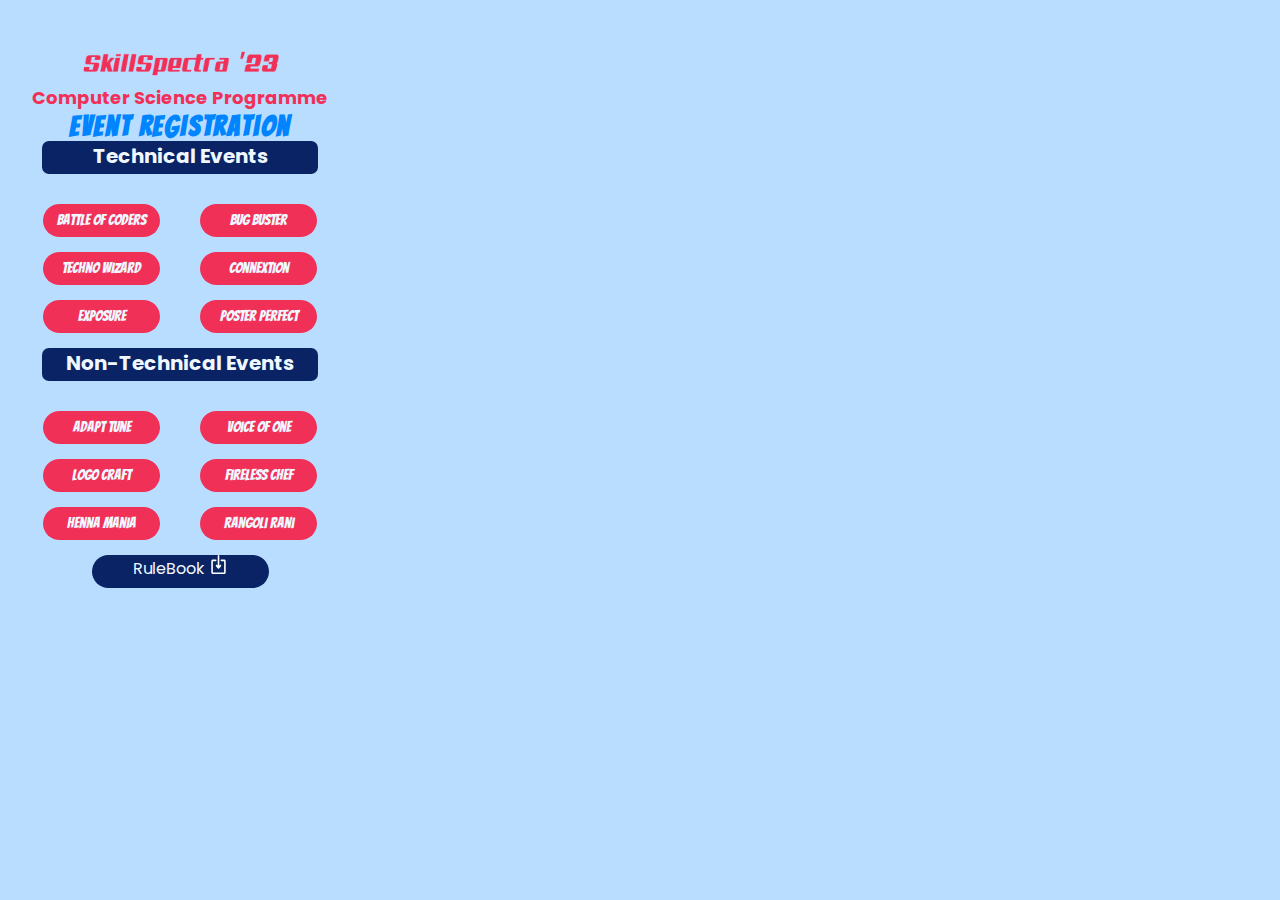
<file: index.html>
<!DOCTYPE html>
<html lang="en">
<head>
    <link rel="stylesheet" href="register.css">
    <meta charset="UTF-8">
    <meta name="viewport" content="width=device-width, initial-scale=1.0">
    <title>Skillspectra'23</title>
</head>
<body>
    <div class="bodi">
    <img src="SkillSpectra_23__1_-removebg-preview 1.png" alt="event name">
    <h1 class="cs">Computer Science Programme</h1>
    <h1 class="ER">Event Registration</h1>
    <div class="tech">
        <div class="techie">
        <div class="techevent">
        <h1>Technical Events</h1>
        </div></div>
        <div class="battle1">
            <div class="a"> 
            <a href="#" class="bc">Battle of coders</a></div>
            <div class="b">
            <a href="#" class="bb">Bug Buster</a></div>
        </div>
        <div class="battle2">
            <div class="c">
            <a href="#"class="tw">Techno Wizard</a>
            </div>
            <div class="d">
            <a href="#" class="lc" >Connextion</a>
            </div>
        </div>
        <div class="battle2">
            <div class="c">
                <a href="#"class="tw">Exposure</a>
                </div>
                <div class="d">
                <a href="#" class="lc" >Poster perfect</a>
                </div>
        </div>
    </div>
    <div class="nontech">
        <div class="nontechie">
        <div class="nontechevent">
        <h1>Non-Technical Events</h1>
        </div></div>
        <div class="battle1">
            <div class="a"> 
            <a href="#" class="bc">Adapt tune</a></div>
            <div class="b">
            <a href="#" class="bb">Voice of one</a></div>
        </div>
        <div class="battle2">
            <div class="c">
            <a href="#"class="tw">Logo Craft</a>
            </div>
            <div class="d">
            <a href="#" class="lc" >Fireless Chef</a>
            </div>
        </div>
        <div class="battle2">
            <div class="c">
            <a href="#"class="tw">Henna Mania</a>
            </div>
            <div class="d">
            <a href="#" class="lc" >Rangoli Rani</a>
            </div>
        </div>
    </div><div class="rb1">
    <div class="rb">
        <a href="#" class="rbook">RuleBook <svg xmlns="http://www.w3.org/2000/svg" width="19" height="19" viewBox="0 0 19 19" fill="none">
            <path d="M11.9664 9.99909C11.6266 9.71474 11.1201 9.75873 10.8355 10.0982L10.3025 10.733V0.802602C10.3025 0.359445 9.94343 0 9.49994 0C9.05646 0 8.69734 0.359445 8.69734 0.802602V10.7334L8.16475 10.0986C7.88001 9.75952 7.37431 9.71441 7.03381 9.99948C6.69435 10.2849 6.65003 10.791 6.9351 11.1304L8.88548 13.4546C8.89192 13.4621 8.90014 13.4675 8.90692 13.475C8.93052 13.5011 8.9563 13.5254 8.98313 13.5476C8.99885 13.5612 9.01391 13.5747 9.03035 13.5869C9.06001 13.6083 9.09151 13.6266 9.12439 13.6438C9.1405 13.6527 9.15588 13.6624 9.17265 13.6702C9.2102 13.687 9.24992 13.6992 9.28997 13.7099C9.30391 13.7135 9.3168 13.7192 9.33114 13.7224C9.38585 13.7342 9.4424 13.741 9.50034 13.741C9.55867 13.741 9.61515 13.7343 9.66987 13.7224C9.68381 13.7192 9.69702 13.7135 9.71097 13.7099C9.75101 13.6988 9.79073 13.687 9.82828 13.6702C9.84512 13.6623 9.8605 13.6527 9.87655 13.6438C9.9091 13.6266 9.94093 13.608 9.97059 13.5869C9.98703 13.5747 10.0021 13.5611 10.0178 13.5476C10.0446 13.525 10.07 13.5011 10.0936 13.475C10.1004 13.4675 10.1086 13.4625 10.1151 13.4546L12.0654 11.1304C12.3506 10.7906 12.3062 10.2846 11.9664 9.99909Z" fill="white"/>
            <path d="M15.1633 19H3.83715C2.97622 19 2.27588 18.2997 2.27588 17.4391V6.11267C2.27588 5.25213 2.97622 4.55179 3.83715 4.55179H6.74684C7.19 4.55179 7.54944 4.91123 7.54944 5.35439C7.54944 5.79755 7.19 6.15739 6.74684 6.15739H3.88115V17.3948H15.1189V6.15699H12.318C11.8745 6.15699 11.5154 5.79755 11.5154 5.35399C11.5154 4.91084 11.8745 4.55139 12.318 4.55139H15.1629C16.0238 4.55139 16.7242 5.25174 16.7242 6.11227V17.4391C16.7245 18.2997 16.0242 19 15.1633 19Z" fill="white"/>
          </svg></a>
    </div>
</div>
    </div>
</body>
</html>
</file>
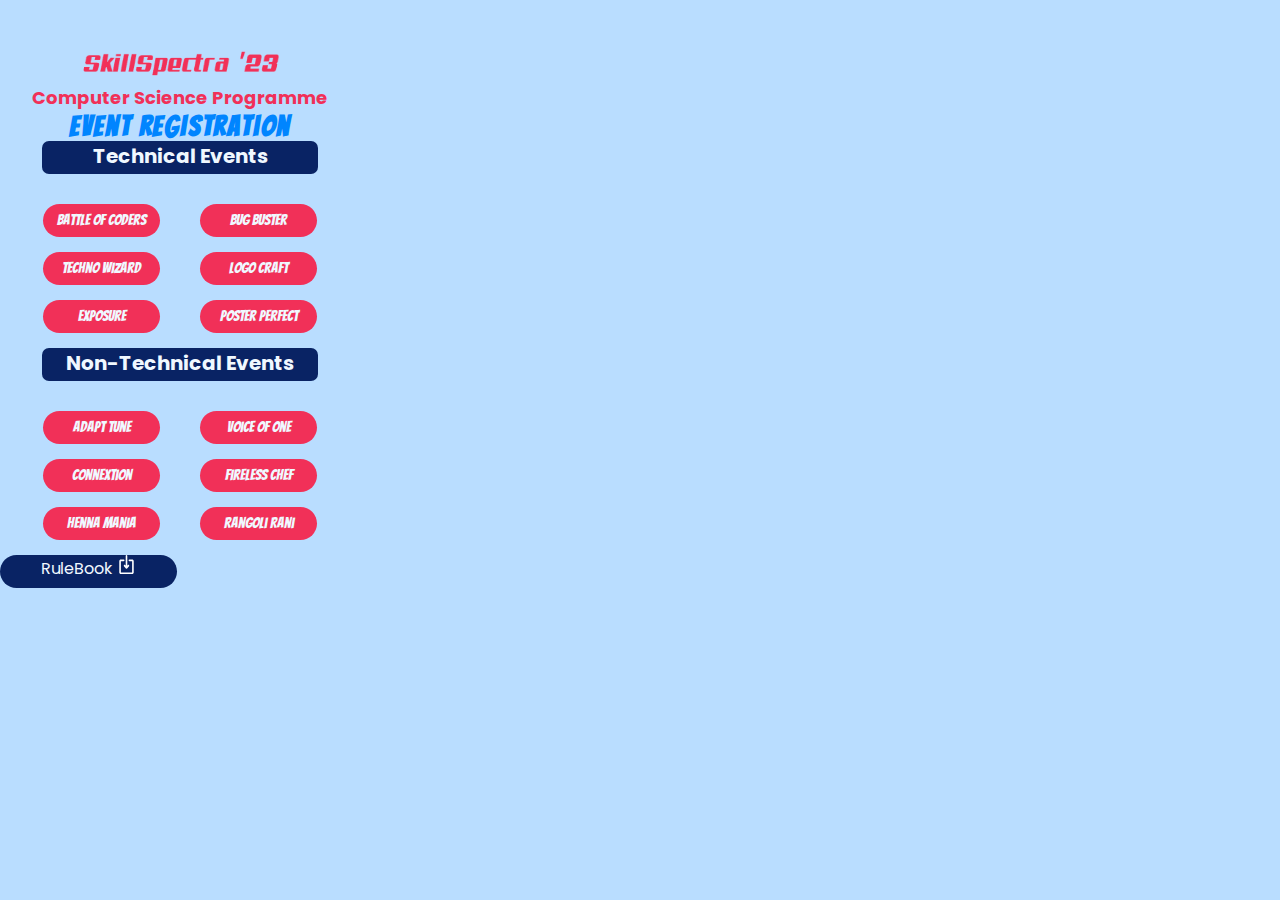
<file: register.html>
<!DOCTYPE html>
<html lang="en">
<head>
    <link rel="stylesheet" href="register.css">
    <meta charset="UTF-8">
    <meta name="viewport" content="width=device-width, initial-scale=1.0">
    <title>Skillspectra'23</title>
</head>
<body>
    <div class="bodi">
    <img src="SkillSpectra_23__1_-removebg-preview 1.png" alt="event name">
    <h1 class="cs">Computer Science Programme</h1>
    <h1 class="ER">Event Registration</h1>
    <div class="tech">
        <div class="techie">
        <div class="techevent">
        <h1>Technical Events</h1>
        </div></div>
        <div class="battle1">
            <div class="a"> 
            <a href="#" class="bc">Battle of coders</a></div>
            <div class="b">
            <a href="#" class="bb">Bug Buster</a></div>
        </div>
        <div class="battle2">
            <div class="c">
            <a href="#"class="tw">Techno Wizard</a>
            </div>
            <div class="d">
            <a href="#" class="lc" >Logo Craft</a>
            </div>
        </div>
        <div class="battle2">
            <div class="c">
                <a href="#"class="tw">Exposure</a>
                </div>
                <div class="d">
                <a href="#" class="lc" >Poster perfect</a>
                </div>
        </div>
    </div>
    <div class="nontech">
        <div class="nontechie">
        <div class="nontechevent">
        <h1>Non-Technical Events</h1>
        </div></div>
        <div class="battle1">
            <div class="a"> 
            <a href="#" class="bc">Adapt tune</a></div>
            <div class="b">
            <a href="#" class="bb">Voice of one</a></div>
        </div>
        <div class="battle2">
            <div class="c">
            <a href="#"class="tw">Connextion</a>
            </div>
            <div class="d">
            <a href="#" class="lc" >Fireless Chef</a>
            </div>
        </div>
        <div class="battle2">
            <div class="c">
            <a href="#"class="tw">Henna Mania</a>
            </div>
            <div class="d">
            <a href="#" class="lc" >Rangoli Rani</a>
            </div>
        </div>
    </div>
    <div class="rb">
        <a href="#" class="rbook">RuleBook <svg xmlns="http://www.w3.org/2000/svg" width="19" height="19" viewBox="0 0 19 19" fill="none">
            <path d="M11.9664 9.99909C11.6266 9.71474 11.1201 9.75873 10.8355 10.0982L10.3025 10.733V0.802602C10.3025 0.359445 9.94343 0 9.49994 0C9.05646 0 8.69734 0.359445 8.69734 0.802602V10.7334L8.16475 10.0986C7.88001 9.75952 7.37431 9.71441 7.03381 9.99948C6.69435 10.2849 6.65003 10.791 6.9351 11.1304L8.88548 13.4546C8.89192 13.4621 8.90014 13.4675 8.90692 13.475C8.93052 13.5011 8.9563 13.5254 8.98313 13.5476C8.99885 13.5612 9.01391 13.5747 9.03035 13.5869C9.06001 13.6083 9.09151 13.6266 9.12439 13.6438C9.1405 13.6527 9.15588 13.6624 9.17265 13.6702C9.2102 13.687 9.24992 13.6992 9.28997 13.7099C9.30391 13.7135 9.3168 13.7192 9.33114 13.7224C9.38585 13.7342 9.4424 13.741 9.50034 13.741C9.55867 13.741 9.61515 13.7343 9.66987 13.7224C9.68381 13.7192 9.69702 13.7135 9.71097 13.7099C9.75101 13.6988 9.79073 13.687 9.82828 13.6702C9.84512 13.6623 9.8605 13.6527 9.87655 13.6438C9.9091 13.6266 9.94093 13.608 9.97059 13.5869C9.98703 13.5747 10.0021 13.5611 10.0178 13.5476C10.0446 13.525 10.07 13.5011 10.0936 13.475C10.1004 13.4675 10.1086 13.4625 10.1151 13.4546L12.0654 11.1304C12.3506 10.7906 12.3062 10.2846 11.9664 9.99909Z" fill="white"/>
            <path d="M15.1633 19H3.83715C2.97622 19 2.27588 18.2997 2.27588 17.4391V6.11267C2.27588 5.25213 2.97622 4.55179 3.83715 4.55179H6.74684C7.19 4.55179 7.54944 4.91123 7.54944 5.35439C7.54944 5.79755 7.19 6.15739 6.74684 6.15739H3.88115V17.3948H15.1189V6.15699H12.318C11.8745 6.15699 11.5154 5.79755 11.5154 5.35399C11.5154 4.91084 11.8745 4.55139 12.318 4.55139H15.1629C16.0238 4.55139 16.7242 5.25174 16.7242 6.11227V17.4391C16.7245 18.2997 16.0242 19 15.1633 19Z" fill="white"/>
          </svg></a>
    </div>
    </div>
</body>
</html>
</file>
<file: register.css>
@import url('https://fonts.googleapis.com/css2?family=Bangers&family=Poppins:wght@600;700&display=swap');
*{
 margin: 0%;
 padding: 0%;   
}
.bodi{
    width: 360px;
height: 800px;
align-items: center;
overflow-x: hidden;
overflow-y: hidden;
background-color: #B9DDFF;
}
body{
   
    background-color: #B9DDFF;
    align-items: center;
}
.cs{
    font-family: 'Poppins',sans-serif;
    color: #F13058;
    font-size: 18px;
}
.ER{
    font-family: 'Bangers',sans-serif;
    letter-spacing: 1.8px;
    color: #0085FF;
    font-size: 28px;
}
.techevent,.nontechevent {
    align-items: center;
    border-radius: 7px;
    background-color: #092364;

    height: 33px;
    width: 276px;
    
    
}
.bodi{
    align-items: center;
    text-align: center;
    justify-content: center;
}
img{
    height: 30px;
    width: 203px;
    margin-top: 50px;
}
.techevent h1{
font-family: 'Poppins' , sans-serif;
font-size: 20px;
color: aliceblue;
}
.nontechevent h1{
    font-family: 'Poppins' , sans-serif;
    font-size: 20px;
    color: aliceblue;
    }
.techie{
    display: flex;
    align-items: center;
    justify-content: center;
}
.nontechie{
    display: flex;
    justify-content: center;
}
.battle1{
    display: flex;
    justify-content: space-between;
    margin-left: 43px;
    margin-right: 43px;
    margin-top: 30px;
}
.a,.b{
    background-color: #F13058;
    width: 117px;
height: 33px;
border-radius: 70px;
}
.a a{
    text-decoration: none;
    color: aliceblue;
    font-family: 'Bangers' , sans-serif;
    
    font-size: 15px;
}
.bc,.bb{
    padding:.5em;
    text-align: center;
    display:inline-block;
    text-decoration: none !important;
    margin:0 auto;
}
.b a{
    text-decoration: none;
    color: aliceblue;
    font-family: 'Bangers' , sans-serif;
    
    font-size: 15px;
}
.battle2{
    display: flex;
    justify-content: space-between;
    margin-left: 43px;
    margin-right: 43px;
    margin-top: 15px;
    margin-bottom: 15px;
}
.c,.d{
    background-color: #F13058;
    width: 117px;
height: 33px;
border-radius: 70px;
}
.c a{
    text-decoration: none;
    color: aliceblue;
    font-family: 'Bangers' , sans-serif;
    
    font-size: 15px;
}
.tw,.lc{
    padding:.5em;
    text-align: center;
    display:inline-block;
    text-decoration: none !important;
    margin:0 auto;
}
.d a{
    text-decoration: none;
    color: aliceblue;
    font-family: 'Bangers' , sans-serif;
    
    font-size: 15px;
}
.rb{
    background-color: #092364;
    width: 177px;
height: 33px;
border-radius: 70px;
}
.rbook{
    text-decoration: none;
    color: aliceblue;
    font-family: 'Poppins',sans-serif;
}
.rb1{
    display: flex;
    justify-content: center;
}
</file>
